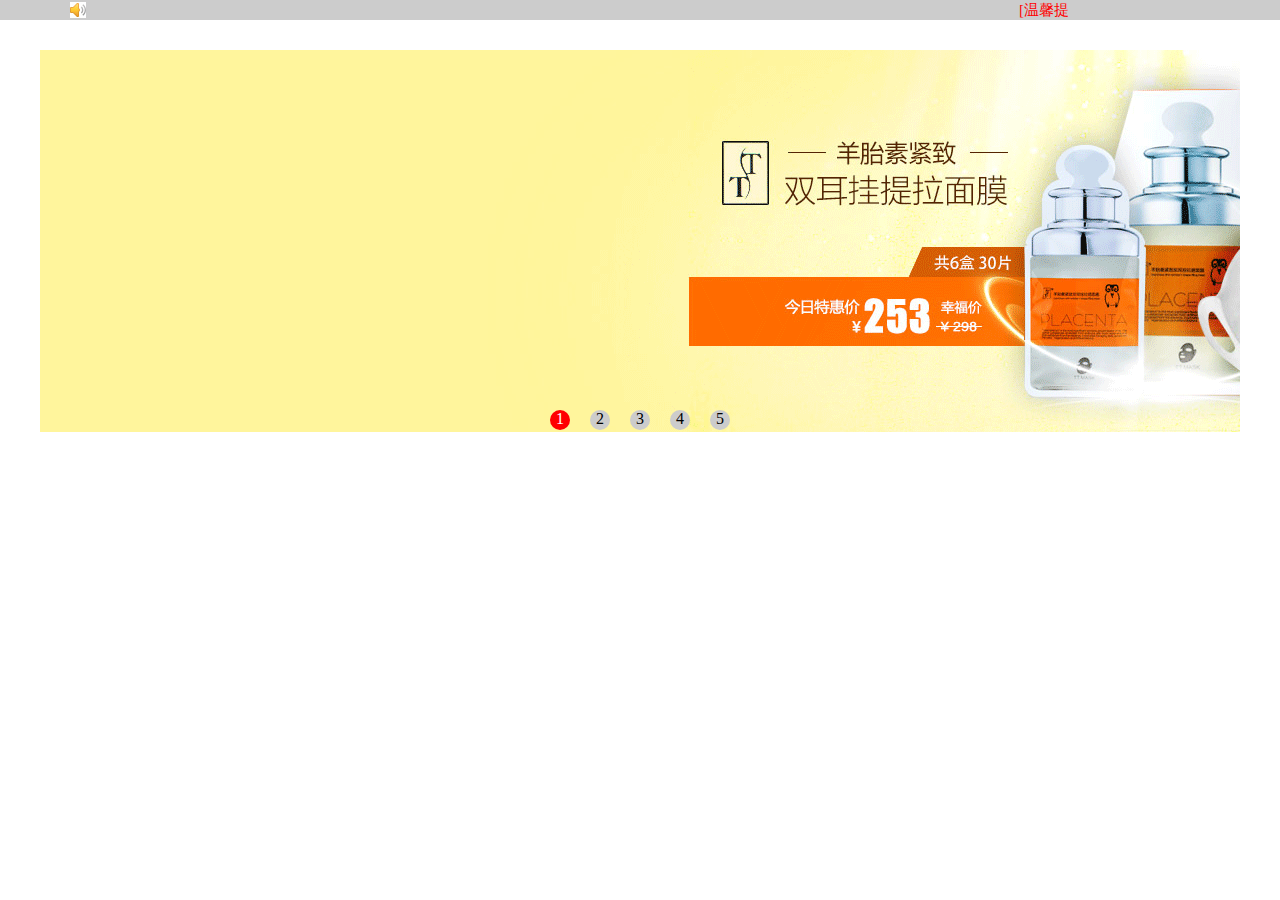
<file: index.html>
<!DOCTYPE html>
<html>
<head>
	<title>demo</title>	
	<meta charset="utf-8">
	<link rel="stylesheet" href="index.css">
</head>
<body>
<div class="header">
	<div>
		<img src="images/a15.png" id="img">
		<div id="smallbox">
			<p id="rolling" style="margin-left:1000px ">[温馨提示]最近有不少不法分子在网上骗人，请大家注意！！！</p>
		</div>
	</div>	
</div>
<div class="box" id="box">
	<div class="slider" id="slider">
		<div class="slide"><img src="images/b5.png" alt=""></div>
		<div class="slide"><img src="images/b1.png" alt=""></div>
		<div class="slide"><img src="images/b2.png" alt=""></div>
		<div class="slide"><img src="images/b3.png" alt=""></div>
		<div class="slide"><img src="images/b4.png" alt=""></div>
		<div class="slide"><img src="images/b5.png" alt=""></div>
		<div class="slide"><img src="images/b1.png" alt=""></div>
	</div>
	<span id="left"><</span>
	<span id="right">></span>
	<ul class="nav" id="nav">
		<li class="active">1</li>
		<li>2</li>
		<li>3</li>
		<li>4</li>
		<li>5</li>
	</ul>
</div>
</body>
<script type="text/javascript" src="animate.js"></script>
</html>
</file>
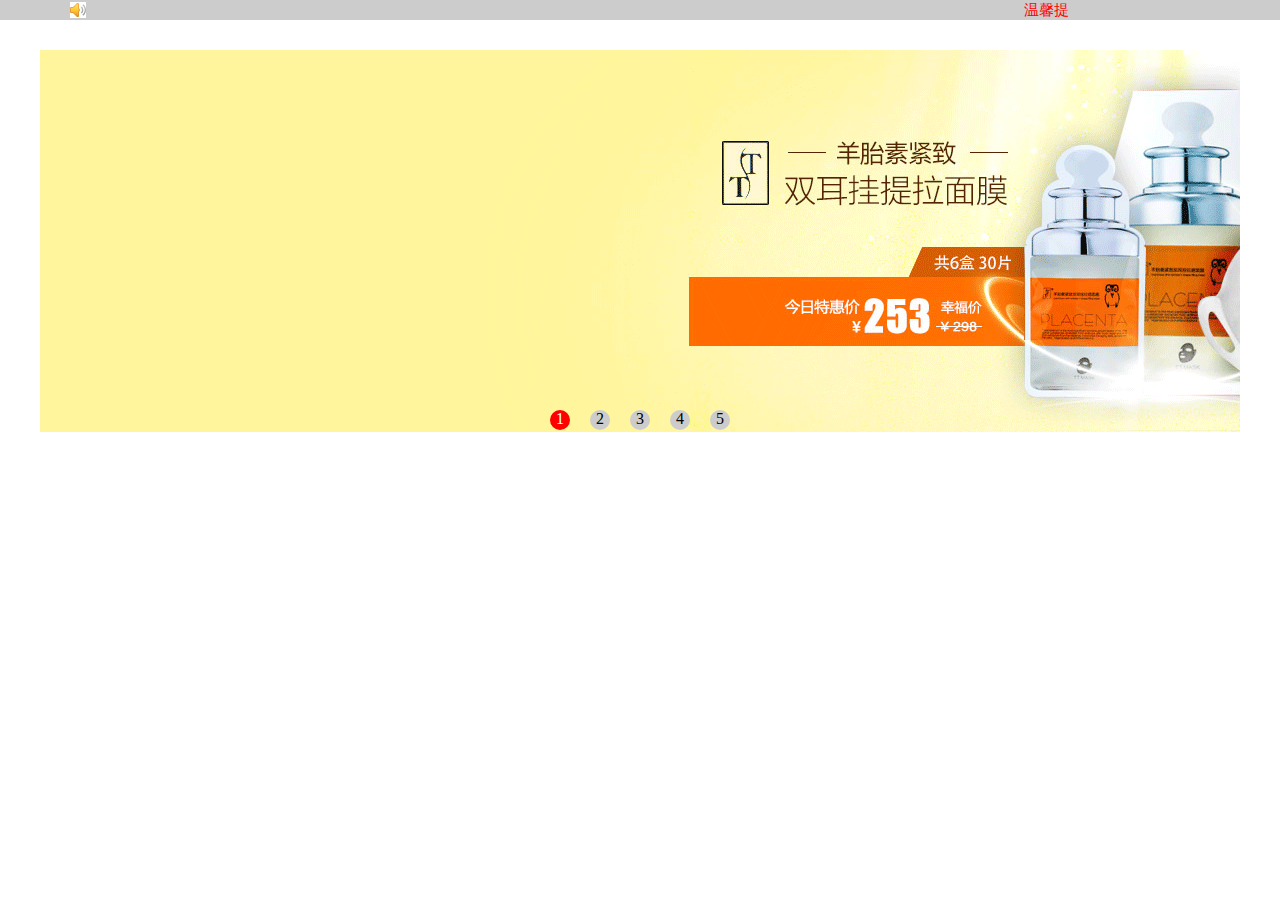
<file: tesk07.html>
<!DOCTYPE html>
<html>
<head>
	<title>demo</title>	
	<meta charset="utf-8">
	<link rel="stylesheet" href="index.css">
</head>
<body>
<div class="header">
	<div>
		<img src="images/a15.png" id="img">
		<div id="smallbox">
			<p id="rolling" style="margin-left:1000px ">温馨提示最近有不少不法分子在网上骗人，请大家注意</p>
		</div>
	</div>	
</div>
<div class="box" id="box">
	<div class="slider" id="slider">
		<div class="slide"><img src="images/b5.png" alt=""></div>
		<div class="slide"><img src="images/b1.png" alt=""></div>
		<div class="slide"><img src="images/b2.png" alt=""></div>
		<div class="slide"><img src="images/b3.png" alt=""></div>
		<div class="slide"><img src="images/b4.png" alt=""></div>
		<div class="slide"><img src="images/b5.png" alt=""></div>
		<div class="slide"><img src="images/b1.png" alt=""></div>
	</div>
	<span id="left"><</span>
	<span id="right">></span>
	<ul class="nav" id="nav">
		<li class="active">1</li>
		<li>2</li>
		<li>3</li>
		<li>4</li>
		<li>5</li>
	</ul>
</div>
</body>
<script type="text/javascript" src="animate.js"></script>
</html>
</file>
<file: index.css>
*{
	padding: 0;
	margin: 0;
}
ul,li{
	list-style: none;
}
#rolling{
	margin-right: 20px;
}
#smallbox{
	width: 1000px;
	position: absolute;
	overflow: hidden;
	margin-left: 50px;
	line-height: 20px;
	color: red;
	font-size: 15px;
}
.header{
	height: 20px;
	background-color: #ccc;
	overflow: hidden;
}
.header>div{
	width: 1200px;
	height: 20px;
	margin: 0px auto;
	position: relative;
}
#img{
	position: absolute;
	left: 30px;
	top:2px;
}
.box{
	width: 1200px;
	height: 400px;
	margin: 30px auto;
	position: relative;
	overflow: hidden;
}
.slider{
	width: 8400px;
	position: absolute;
	left: -1200px;
}
.slide{
	width: 1200px;
	overflow: hidden;
	float: left;
}
.box>span{
	display: block;
	width: 30px;
	height: 50px;
	text-align: center;
	cursor: pointer;
	color: #ccc;
	top:175px;
	line-height: 50px;
	background: rgb(255,0,0);
	font-size: 30px;
	position: absolute;
	opacity: 0;
}
#left{
	left: 30px;
}
#right{
	right: 30px;
}
.nav{
	position: absolute;
	left: 500px;
	bottom: 20px;
}
.nav>li{
	float: left;
	width: 20px;
	height: 20px;
	background-color: #ccc;
	cursor:pointer;
	margin:  0 10px;
	border-radius: 50%;
	text-align: center;
}
.nav .active{
	background-color: red;
	color: white;
}
</file>
